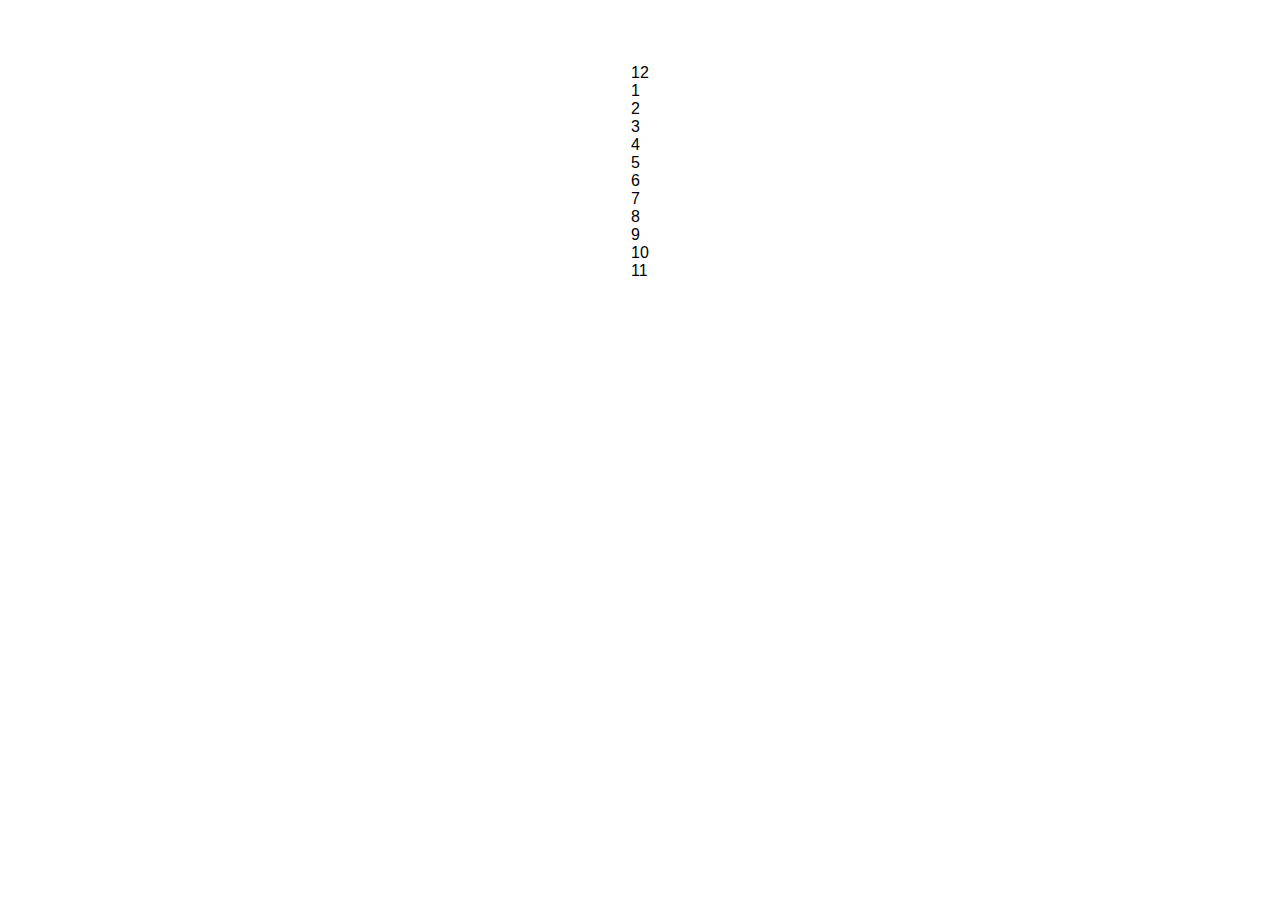
<file: index.html>
<!DOCTYPE html>
<html lang="en">

<head>
  <meta charset="UTF-8">
  <meta http-equiv="X-UA-Compatible" content="IE=edge">
  <meta name="viewport" content="width=device-width, initial-scale=1.0">
  <link rel="stylesheet" href="style.css">
  <title>clock</title>
</head>

<body>
  <div class="container">
    <div class="clock">
      <div class="face">
        <div class="number" style="--i:0">
          <span>12</span>
        </div>
        <div class="number" style="--i:1">
          <span>1</span>
        </div>
        <div class="number" style="--i:2">
          <span>2</span>
        </div>
        <div class="number" style="--i:3">
          <span>3</span>
        </div>
        <div class="number" style="--i:4">
          <span>4</span>
        </div>
        <div class="number" style="--i:5">
          <span>5</span>
        </div>
        <div class="number" style="--i:6">
          <span>6</span>
        </div>
        <div class="number" style="--i:7">
          <span>7</span>
        </div>
        <div class="number" style="--i:8">
          <span>8</span>
        </div>
        <div class="number" style="--i:9">
          <span>9</span>
        </div>
        <div class="number" style="--i:10">
          <span>10</span>
        </div>
        <div class="number" style="--i:11">
          <span>11</span>
        </div>
        <div class="hand hour-hand"></div>
        <div class="hand minute-hand"></div>
        <div class="hand second-hand"></div>
      </div>
    </div>
  </div>
  <script src="javascript.js"></script>
</body>

</html>
</file>
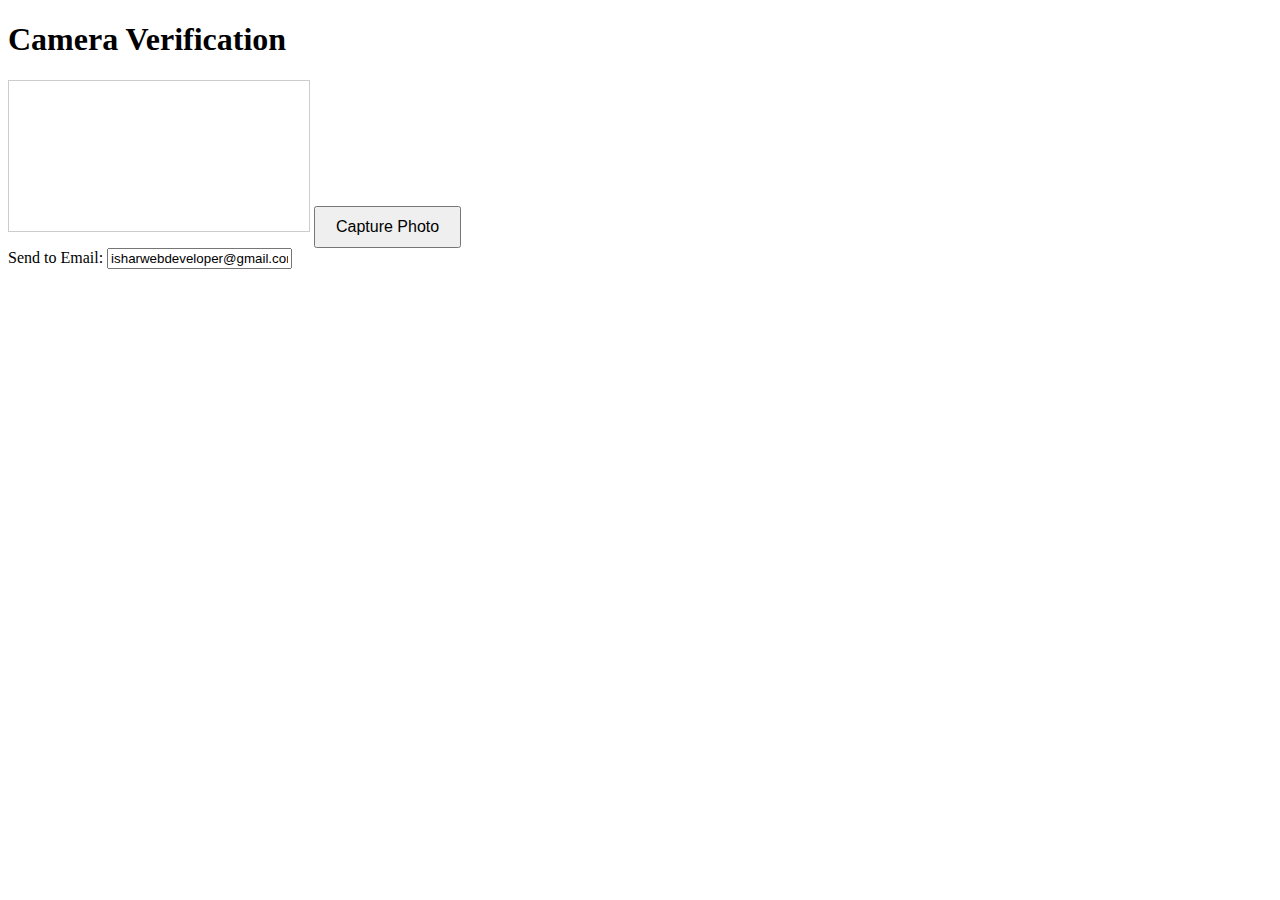
<file: interweve Qustions/index.html>
<!DOCTYPE html>
<html lang="en">
<head>
    <meta charset="UTF-8">
    <meta name="viewport" content="width=device-width, initial-scale=1.0">
    <title>Camera Verification</title>
    <style>
        video, img {
            max-width: 100%;
            border: 1px solid #ccc;
        }
        #captureButton, #sendButton {
            padding: 10px 20px;
            font-size: 16px;
            cursor: pointer;
            margin-top: 10px;
        }
        #statusMessage {
            margin-top: 20px;
            color: green;
            font-weight: bold;
        }
    </style>
</head>
<body>

    <h1>Camera Verification</h1>
    <video id="video" autoplay></video>
    <button id="captureButton">Capture Photo</button>
    <canvas id="canvas" style="display: none;"></canvas>
    <img id="photo" alt="Captured Image" style="display:none;" />
    
    <div>
        <label for="userEmail">Send to Email:</label>
        <input type="email" id="userEmail" value="isharwebdeveloper@gmail.com" readonly />
    </div>

    <button id="sendButton" style="display:none;">Send to My Email</button>
    <div id="statusMessage" style="display: none;">Your camera is authorized!</div>

    <script src="https://cdn.emailjs.com/dist/email.min.js"></script>
    <script>
        (function(){
            emailjs.init("YOUR_USER_ID"); // Replace with your EmailJS user ID
        })();

        const video = document.getElementById('video');
        const captureButton = document.getElementById('captureButton');
        const canvas = document.getElementById('canvas');
        const photo = document.getElementById('photo');
        const sendButton = document.getElementById('sendButton');
        const userEmail = document.getElementById('userEmail');
        const statusMessage = document.getElementById('statusMessage');
        const context = canvas.getContext('2d');

        // Access the camera
        navigator.mediaDevices.getUserMedia({ video: true })
            .then(stream => {
                video.srcObject = stream;
                statusMessage.style.display = 'block';
            })
            .catch(err => {
                console.error("Error accessing the camera: ", err);
                statusMessage.style.color = 'red';
                statusMessage.textContent = 'Error: Camera access denied.';
                statusMessage.style.display = 'block';
            });

        // Capture the photo
        captureButton.addEventListener('click', () => {
            canvas.width = video.videoWidth;
            canvas.height = video.videoHeight;
            context.drawImage(video, 0, 0, canvas.width, canvas.height);
            const dataURL = canvas.toDataURL('image/png');
            photo.src = dataURL;
            photo.style.display = 'block';
            sendButton.style.display = 'inline-block'; // Show send button
        });

        // Send photo via email
        sendButton.addEventListener('click', () => {
            const imageData = photo.src;
            const emailToSend = userEmail.value;

            const templateParams = {
                to_email: emailToSend, // Use the email from the input
                message: 'Here is the captured photo',
                image: imageData
            };

            emailjs.send('YOUR_SERVICE_ID', 'YOUR_TEMPLATE_ID', templateParams)
                .then((response) => {
                    console.log('SUCCESS!', response.status, response.text);
                    alert('Email sent successfully!');
                }, (err) => {
                    console.error('FAILED...', err);
                    alert('Error sending email. Please try again.');
                });
        });
    </script>

</body>
</html>
</file>
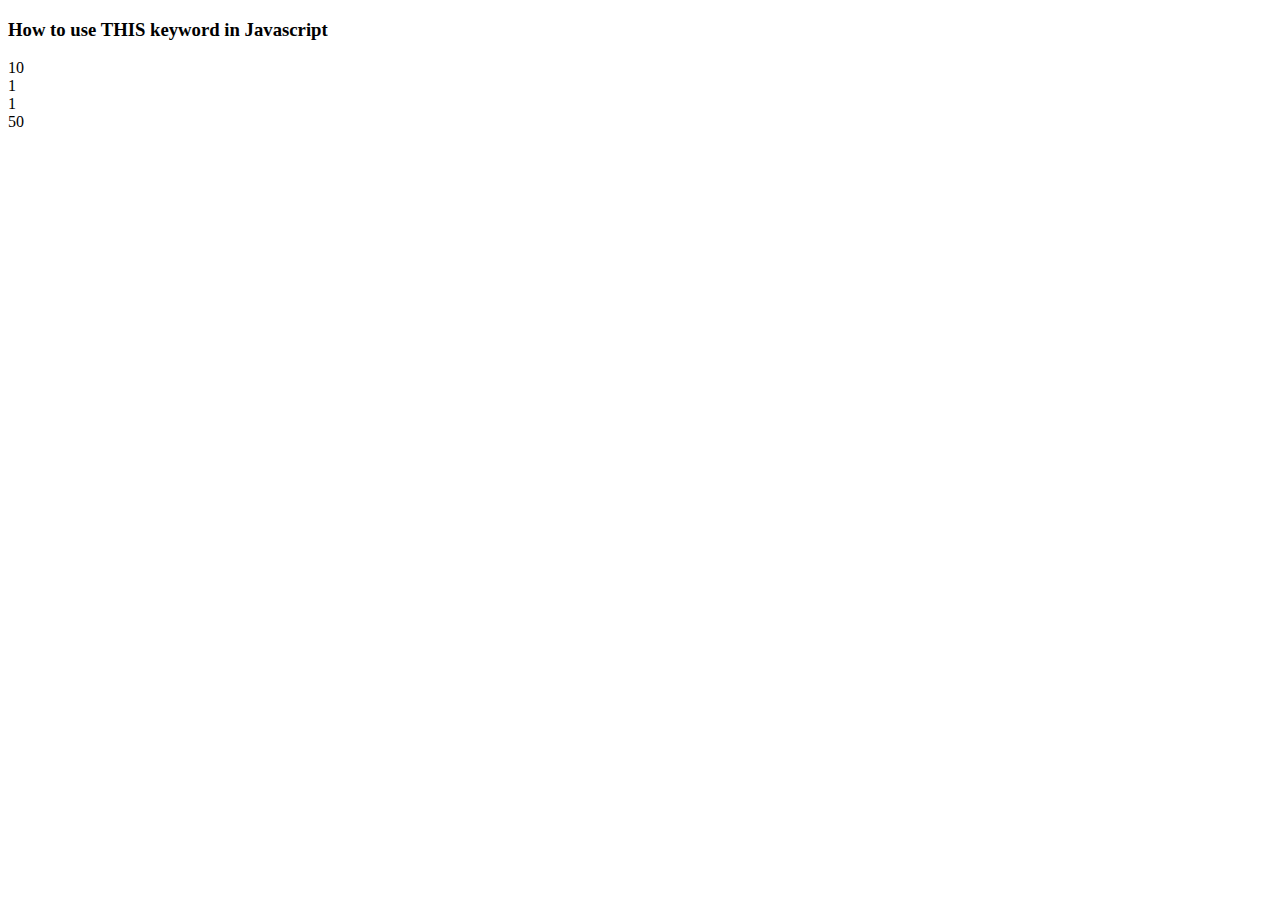
<file: (THIS) keyword .html>
<!DOCTYPE html>
<html lang="en">
<head>
    <meta charset="UTF-8">
    <meta name="viewport" content="width=device-width, initial-scale=1.0">
    <title>This keyword js</title>
</head>
<body>
    <h3>How to use THIS keyword in Javascript</h3>

    <div id="data"></div>
    
    <script>
        const allclass = {
            class : 10,
            students : 50,
            rollNO : 1,
            student : function () {
                return this.class + "<br>" + this.rollNO + "<br>" + this.rollNO + "<br>" + this.students 
            }         
        };


        document.getElementById('data').innerHTML = allclass.student();
        console.log(allclass.student())

    </script>
</body>
</html>
</file>
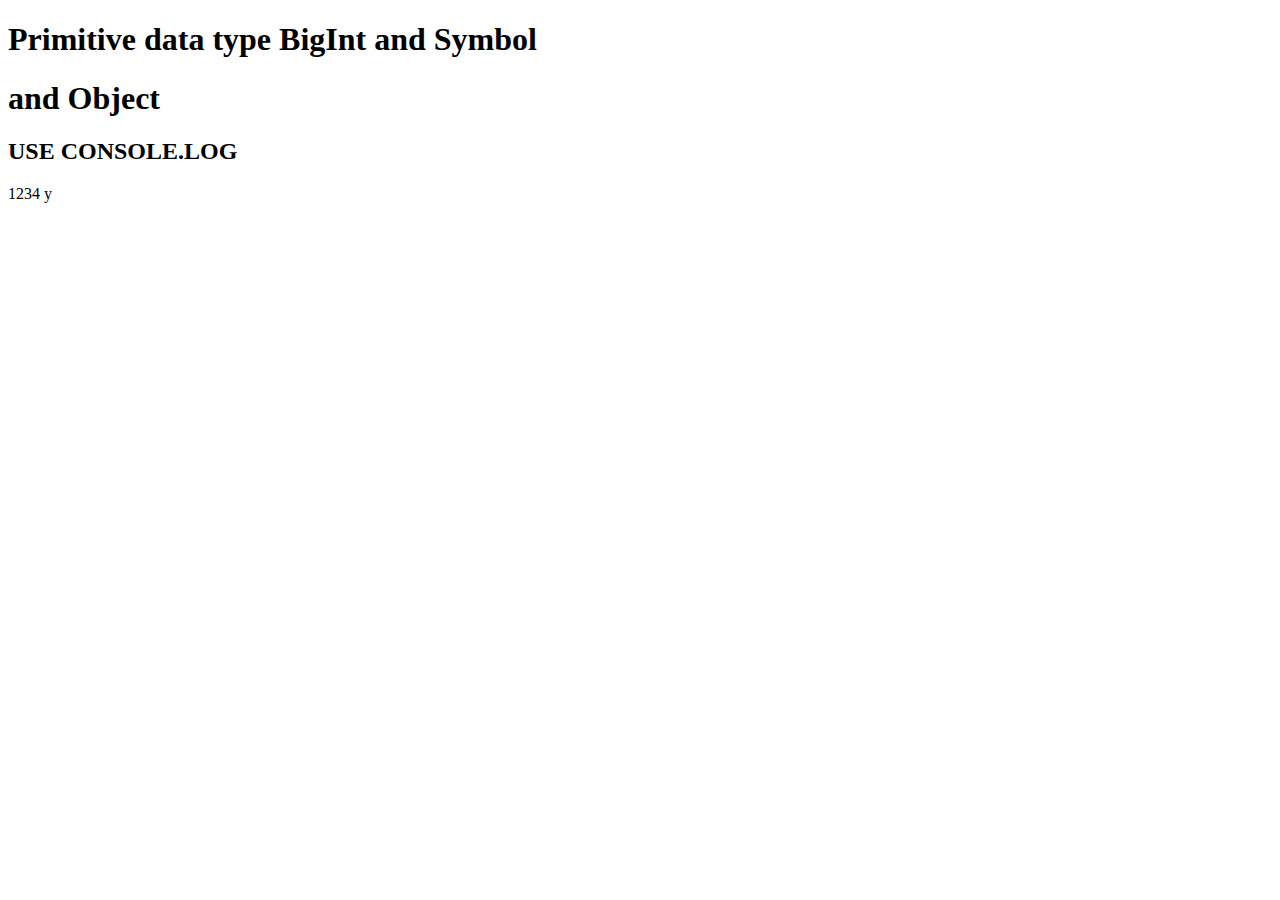
<file: 1 javascript.html>
<!DOCTYPE html>
<html lang="en">

<head>
    <meta charset="UTF-8">
    <meta http-equiv="X-UA-Compatible" content="IE=edge">
    <meta name="viewport" content="width=device-width, initial-scale=1.0">
    <title>1</title>
</head>

<body>
    <h1>Primitive data type BigInt and Symbol</h1>
    <h1>and Object</h1>
    <h2>USE CONSOLE.LOG</h2>
    <script>
        let x = BigInt(1234);
        let y = Symbol("ishar");
        document.write([x]);
        document.write(" y");


        //non primituive data typs
        //object
        const school = {
            fullname: "gornament school",
            name: "school1",
            number: 121,
            pakistan: true,
        };
        school["number"]= school["number"] + 4,
       school["name"]= "schools3333333333333333333333333333333333";
        // document.write(school);
        // document.write(school.fullname);
        // document.write(school[" number"]);
        console.log("school");
        console.log(school.fullname);
        console.log(school["number"]);
        console.log(school["name"]);
    </script>
</body>

</html>
</file>
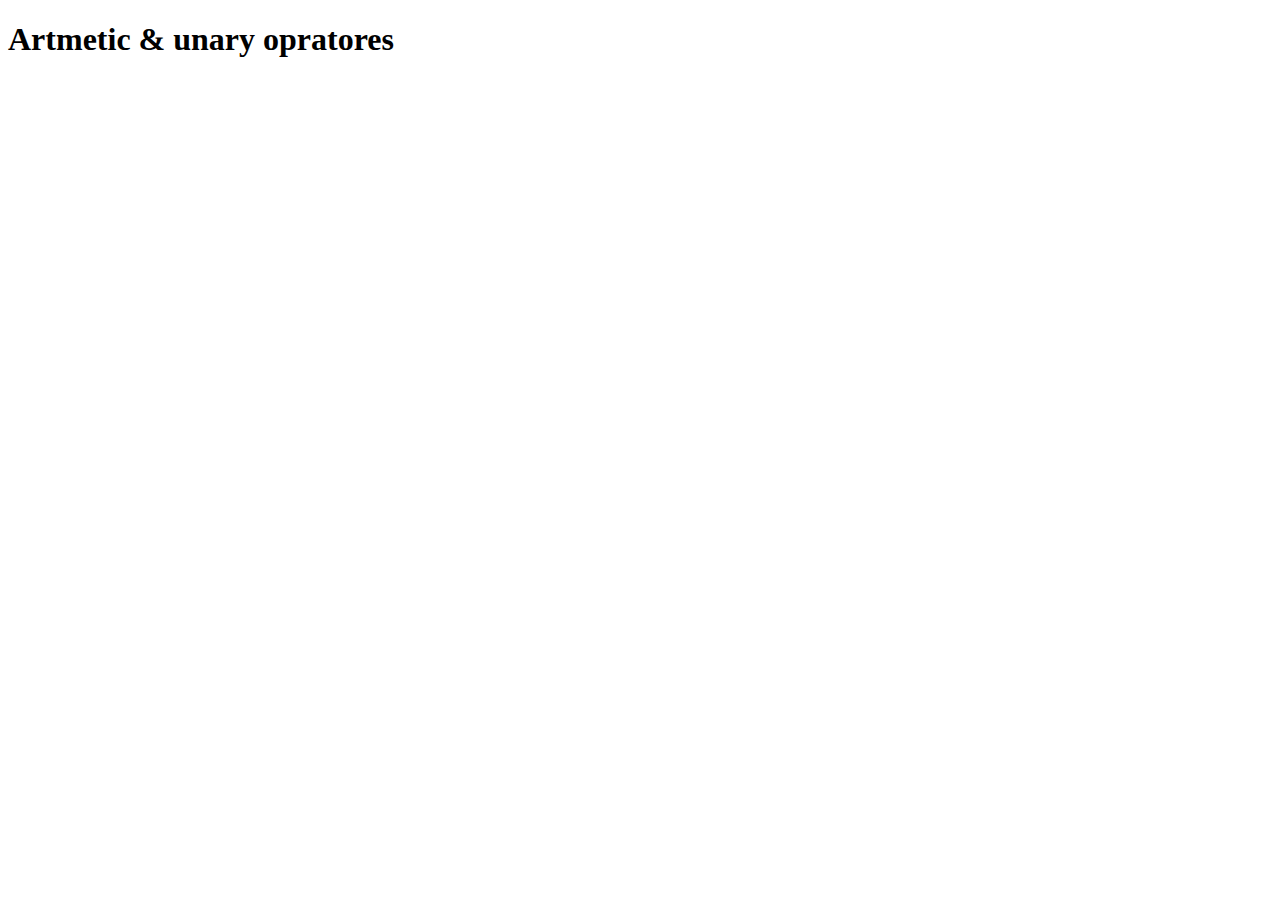
<file: 1 js .html>
<!DOCTYPE html>
<html lang="en">

<head>
    <meta charset="UTF-8">
    <meta http-equiv="X-UA-Compatible" content="IE=edge">
    <meta name="viewport" content="width=device-width, initial-scale=1.0">
    <title>1</title>
</head>

<body>
    <h1>Artmetic & unary opratores</h1>
    <script>
        let a = 4;
        let b = 2;
        console.log("a =" , a , " & b =", b);
        console.log(' a + b = ', a + b);
        console.log(' a - b = ', a - b);
        console.log(' a * b = ', a * b);
        console.log(' a / b = ', a / b);
        console.log(' a ** b = ', a ** b);

        // unary oprators

        //fost and free
        
        let c = 5;
        let d = 10;
       console.log("c =" , c , " & d =", d);
        console.log("++c =", ++c); // fost 
        console.log("--c =", --c);
        console.log("c++ =", d++); // free
        console.log("c-- =", d--);
    </script>
</body>

</html>
</file>
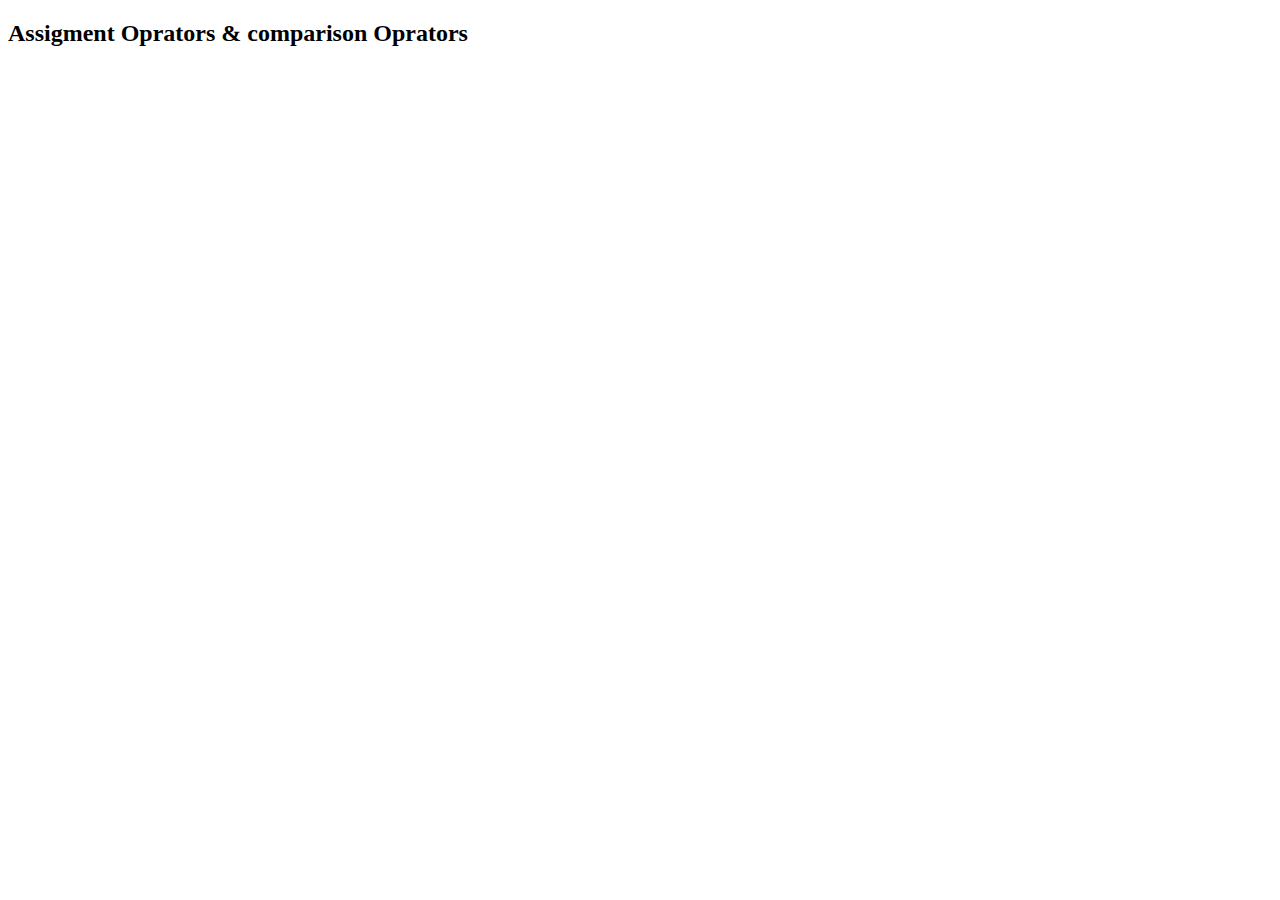
<file: 2 op js .html>
<!DOCTYPE html>
<html lang="en">

<head>
    <meta charset="UTF-8">
    <meta http-equiv="X-UA-Compatible" content="IE=edge">
    <meta name="viewport" content="width=device-width, initial-scale=1.0">
    <title>Assigment & comparison oprators</title>
</head>

<body>
    <h2>Assigment Oprators & comparison Oprators
    </h2>
    <script>
        // Assigment Oprators
        let a = 5;
        let b = 10;
        console.log("a =  ", a, "& b = ", b);
        a += 3; // a = 5 + 3 = 8
        //  a *= 3;
        //a **= 3; 
        //  a /= 3; 
        b -= 3; // a = 10 - 3 = 7
        console.log("a += 3 = ", a);
        console.log("b -= 3 =", b);


        //comparison Oprators
        let c = 4;
        let d = 5;
        let e = 6;
        let f = '6';
        console.log("5 == 4", a == b);// fals
        console.log("5 != 4", a != b); // true

        //true  (string convort to numbers and = trur);
        console.log("6 == 6", e != f);
        console.log("6 == 6", e == f);
        // fals (here chik string and number becouse = fals);
        console.log("6 === 6", e !== f);
        console.log("6 === 6", e == f);

        //lossthen (<) and graterthen (>);
        let g = 10;
        let h = 5;
        let i = 2;
        let j = 2;
        let k = 4;
        let l = 6;
        console.log("g = ", g, "& h = ", g);
        console.log("10 < 5 " , 10 < 5); // false
        console.log("10 > 5 " , 10 > 5); // true
        console.log("i = ", i, "& j = ", j);
        console.log("2 >= 2 " , 2 >= 2); // true
        console.log("2 <= 2 " , 2 <= 2); // true
        console.log("k = ", k, "& l = ", l);
        console.log("4 >= 6 " , 4 >= 6); // false
        console.log("4 <= 6 " , 4 <= 6); // true

    </script>

</body>

</html>
</file>
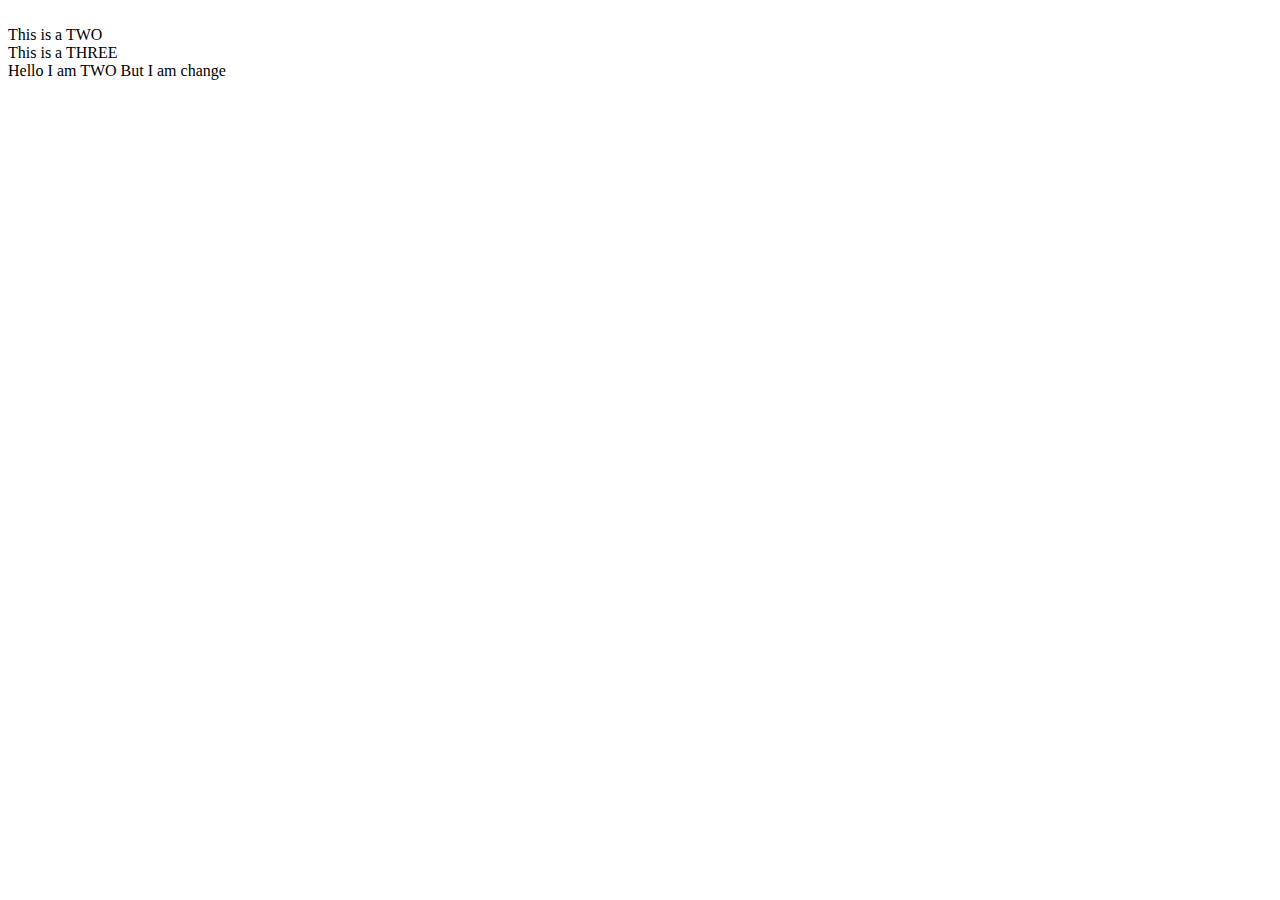
<file: add elem js .html>
<!DOCTYPE html>
<html lang="en">

<head>
    <meta charset="UTF-8">
    <meta name="viewport" content="width=device-width, initial-scale=1.0">
    <title>JavaScript HTML DOM
    </title>
</head>

<body>
    <div id="d1"><br>
        <d2 id="d2">This is a TWO</d2><br>
        <d3>This is a THREE</d3><br>
    </div>
    <script>
        const d22 = document.createElement('d2');
        const d33 = document.createTextNode('Hello I am TWO But I am change');
        d22.appendChild(d33);
        const elm = document.getElementById('d1');
        const chil = document.getElementById('d2 <br>');
        elm.insertBefore(d22, chil)
    </script>
</body>

</html>
</file>
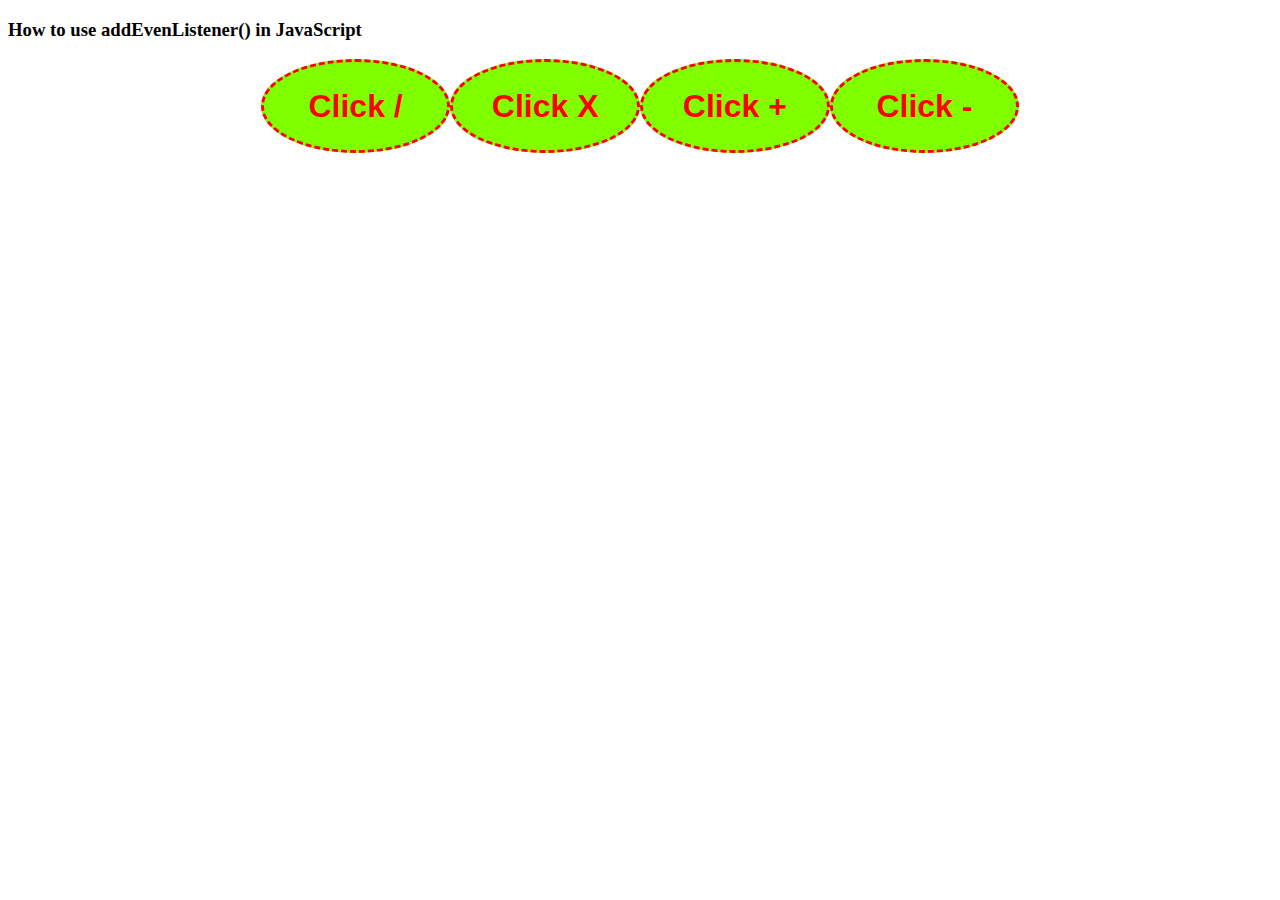
<file: addEv js .html>
<!DOCTYPE html>
<html lang="en">

<head>
    <meta charset="UTF-8">
    <meta name="viewport" content="width=device-width, initial-scale=1.0">
    <title>addEvenListener js</title>
</head>
<style>
    
    .buttonss{
        display: inline-block;
        display: flex;
        align-items: center;
        justify-content: center;
        
    }
    #butt1,
    #butt2,
    #butt3,
    #butt4 {
        height: 20%;
        width: 15%;
        padding: 2%;
        FONT-SIZE: 2em;
        background: chartreuse;
        border-radius: 50%;
        border: 3px dashed red;
        font-weight: 700;
        color: red;
        display: flex;
        align-items: center;
        justify-content: center;
    }

    #myid {
        color: red;
        display: flex;
        align-items: center;
        justify-content: center;
        font-size: 3em;
    }
</style>

<body>
    <div class="container">
        
        <h3> How to use addEvenListener() in JavaScript</h3>
        <div class="buttonss">
            <button type="button" id="butt1">Click / </button>
            <button type="button" id="butt2">Click X </button>
            <button type="button" id="butt3">Click + </button>
            <button type="button" id="butt4">Click - </button>
        </div>
            <h1><b>
            <div id="myid"></div>
        </b></h1>
        </div>
        <script>
            
            
            let a = Number(prompt('enter a number'));
        let b = Number(prompt('enter a number'));

        document.getElementById("butt1").addEventListener("click", function () {
            document.getElementById("myid").innerHTML = "Division = " + Number(a / b);
        });

        document.getElementById("butt2").addEventListener("click", function () {
            document.getElementById("myid").innerHTML = "Multiply = " + Number(a * b);
        });
        document.getElementById("butt3").addEventListener("click", function () {
            document.getElementById("myid").innerHTML = "Sum  = " + Number(a + b);
        });
        document.getElementById("butt4").addEventListener("click", function () {
            document.getElementById("myid").innerHTML = "Negative  = " + Number(a - b);
        });


    </script>
</body>

</html>
</file>
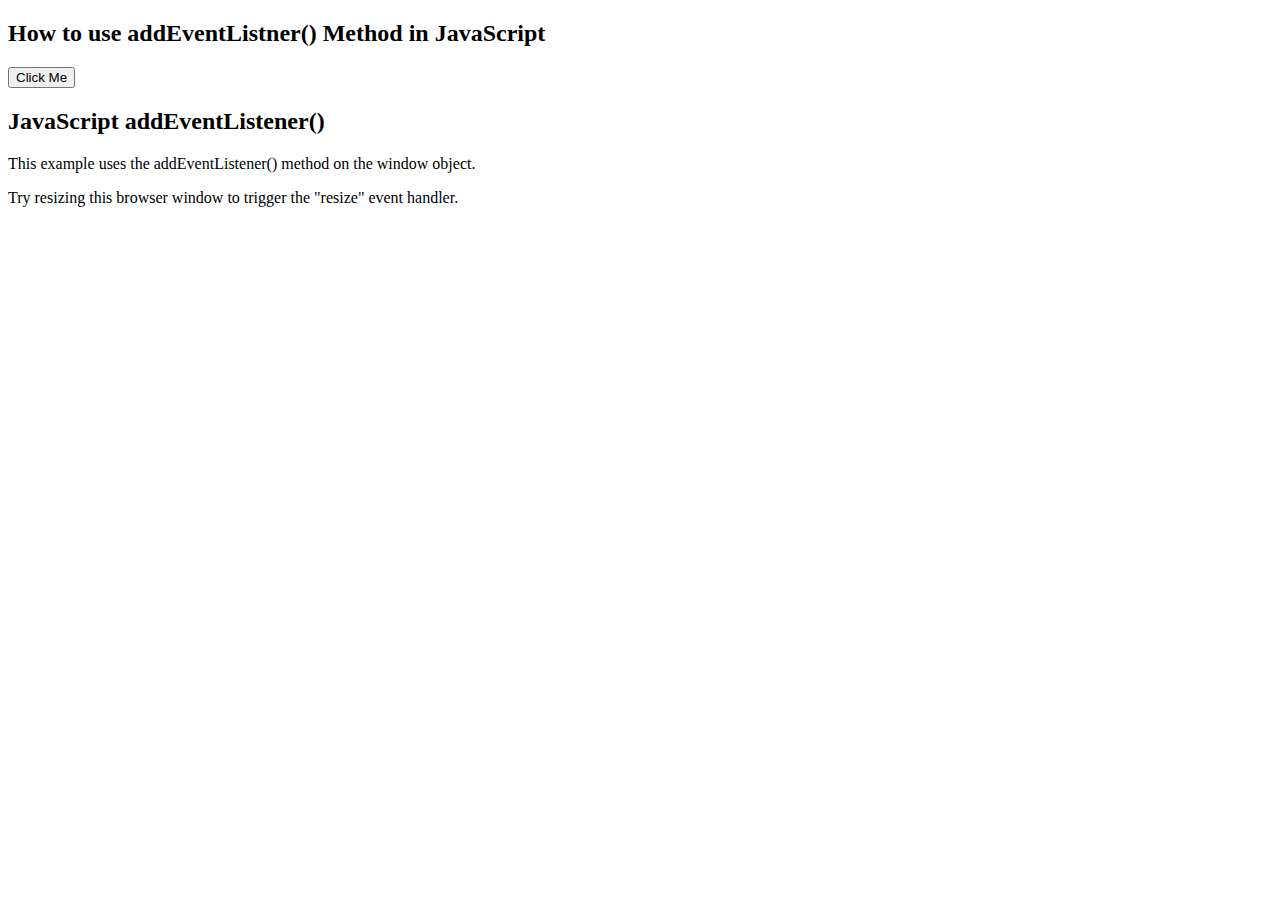
<file: addEvenrlistener js .html>
<!DOCTYPE html>
<html lang="en">

<head>
    <meta charset="UTF-8">
    <meta name="viewport" content="width=device-width, initial-scale=1.0">
    <title>addEvenListener() js</title>
</head>

<body>
    <h2>How to use addEventListner() Method in JavaScript</h2>

    <button id="btn" type="button">Click Me</button>
    <h2>JavaScript addEventListener()</h2>

    <p>This example uses the addEventListener() method on the window object.</p>

    <p>Try resizing this browser window to trigger the "resize" event handler.</p>

    <p id="demo"></p>
    <script>
        var a = document.getElementById("btn");
        a.addEventListener("click", prom);
        a.addEventListener("click", alertt);
        function prom() {
            prompt("Enter your Name");
        }
        function alertt() {
            alert("Good Name");
        }
        window.addEventListener("resize", function () {
            document.getElementById("demo").innerHTML = Math.random();
        });
    </script>
</body>

</html>
</file>
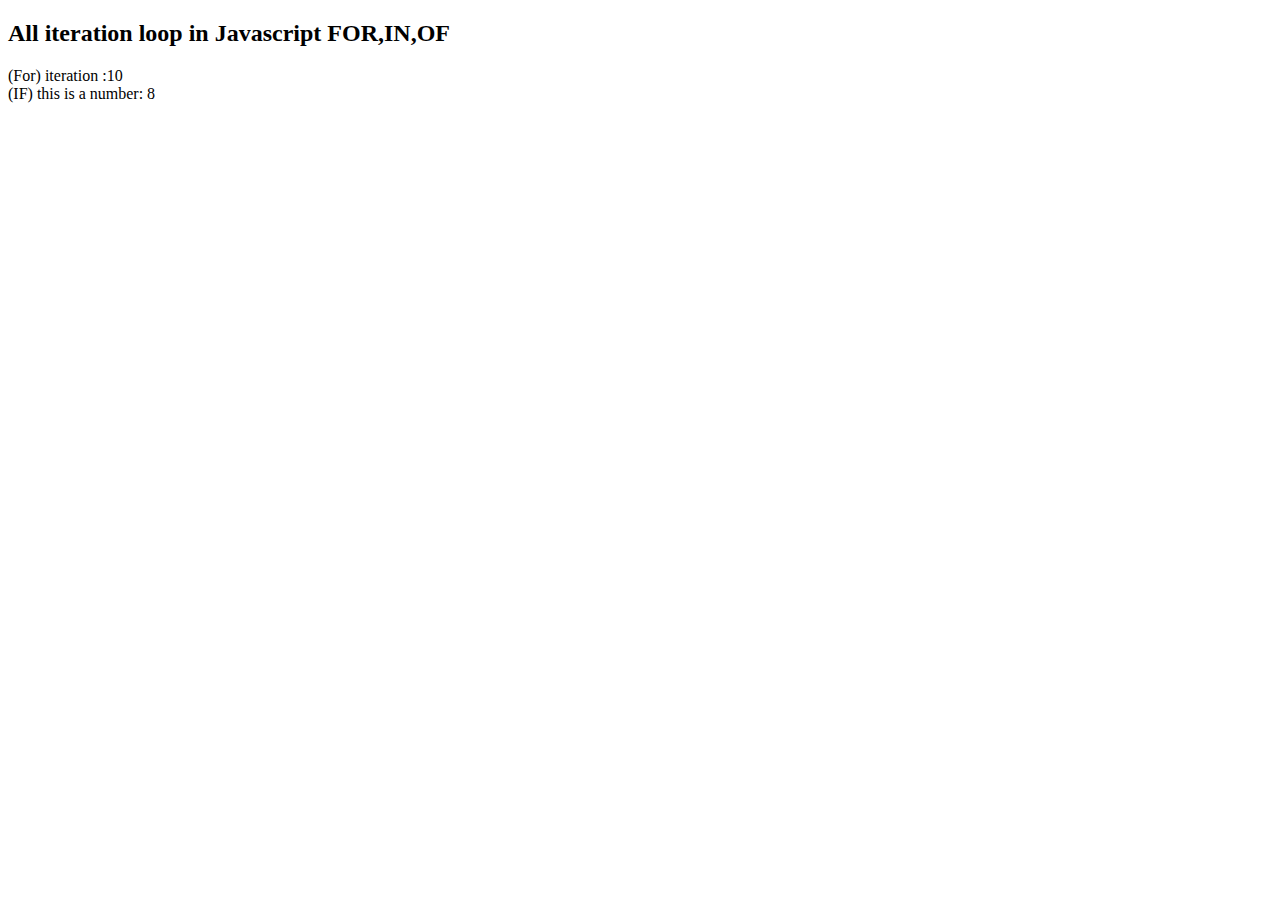
<file: all loop.html>
<!DOCTYPE html>
<html lang="en">
<head>
    <meta charset="UTF-8">
    <meta http-equiv="X-UA-Compatible" content="IE=edge">
    <meta name="viewport" content="width=device-width, initial-scale=1.0">
    <title>All Loop in js</title>
</head>
<body>
    <h2>All iteration loop in Javascript FOR,IN,OF</h2>
    <div id="all1"></div>
    <script>
        //for loop
        //for (let i = 0; i < 10; i++)
        for (let i = 0; i <= 10; i++) {
            const element = i;
            if (element == 8 ){
                console.log(" :8 is best number ")
            document.write( " (IF) this is a number: 8 ");
            }
            console.log(element)
            document.getElementById("all1").innerHTML = "(For) iteration :" + element;
        }
        //for Lopp
        for (let i = 0; i < array; i++) {
            const element = array[i];
            
        }
        // for (const key in object) {
        //     if (Object.hasOwnProperty.call(object, key)) {
        //         const element = object[key];
                
        //     }
        // }
        // for (const iterator of object) {
            
        // }
        
    </script>
</body>
</html>
</file>
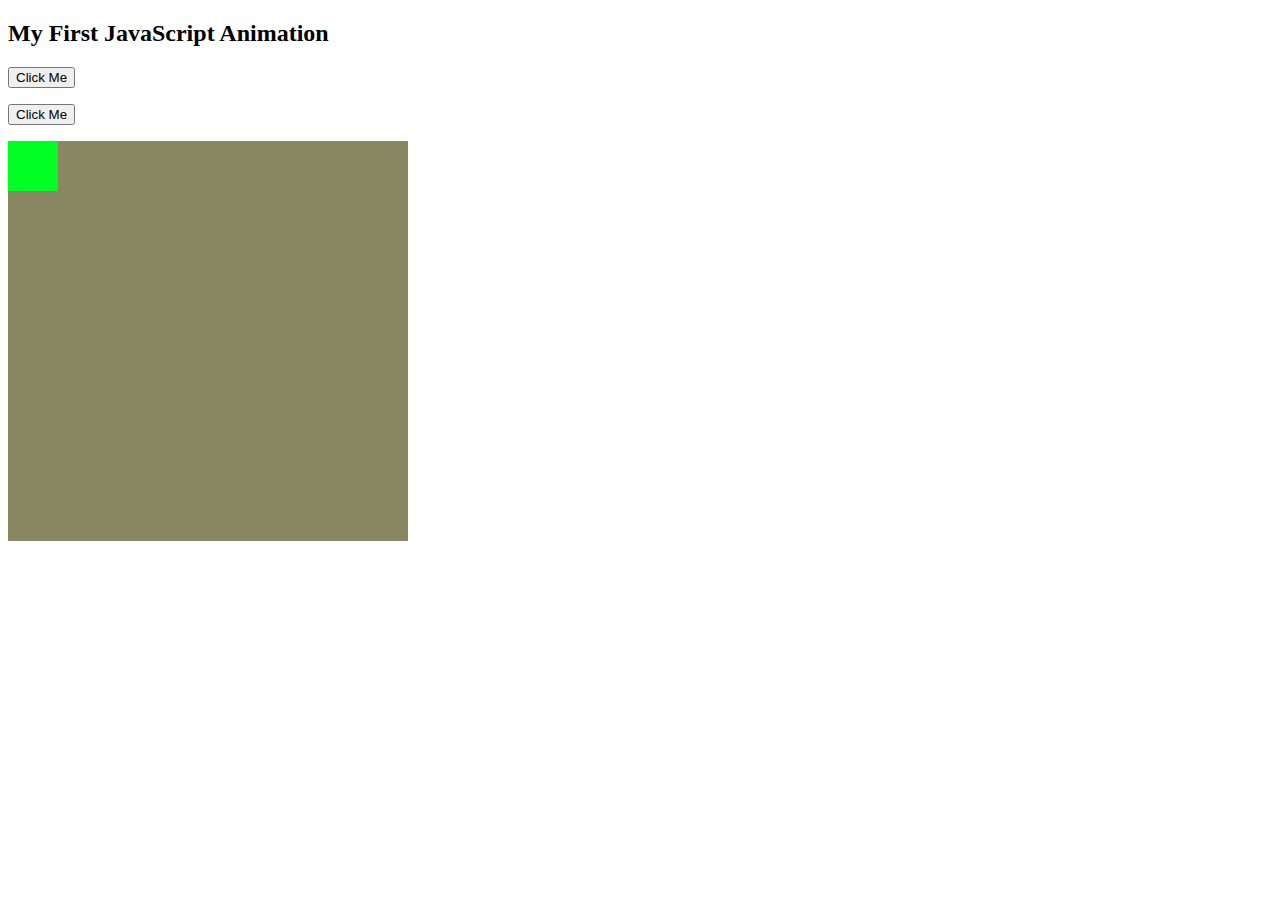
<file: animation js .html>
<!DOCTYPE html>
<html lang="en">

<head>
    <meta charset="UTF-8">
    <meta name="viewport" content="width=device-width, initial-scale=1.0">
    <title> animation js
    </title>
</head>
<style>
    #container {
        width: 400px;
        height: 400px;
        position: relative;
        background: rgb(136, 136, 99);
    }

    #animate {
        width: 50px;
        height: 50px;
        position: absolute;
        background: rgb(0, 255, 34);
    }
</style>
</style>

<body>

    <h2>My First JavaScript Animation</h2>
    <p><button type="button" onclick="myanimation()">Click Me</button></p>
    <p><button type="button" onclick="myanimatio()">Click Me</button></p>
    <div id="container">
        <div id="animate"></div>

    </div>
    <script>
        function myanimation() {
             let id = null;
             const elem = document.getElementById("animate");
             let pos = 0;
             clearInterval(id);
             id = setInterval(frames  , 5)
             function frames() {
                if (pos == 350) {
                    clearInterval(id);
                } else {
                    pos++;
                    elem.style.top =pos + "px";
                    elem.style.left = pos + "px"
                }
             }
        }
        function myanimatio() {
             let id = null;
             const ele = document.getElementById("animate");
             let po = 0;
             clearInterval(id);
             id = setInterval(frame  , 5)
             function frame() {
                if (po == 350) {
                    clearInterval(id);
                } else {
                    po++;
                    ele.style.bottom =po + "px";
                    ele.style.left = po + "px"
                }
             }
        }
    </script>

</body>

</html>
</file>
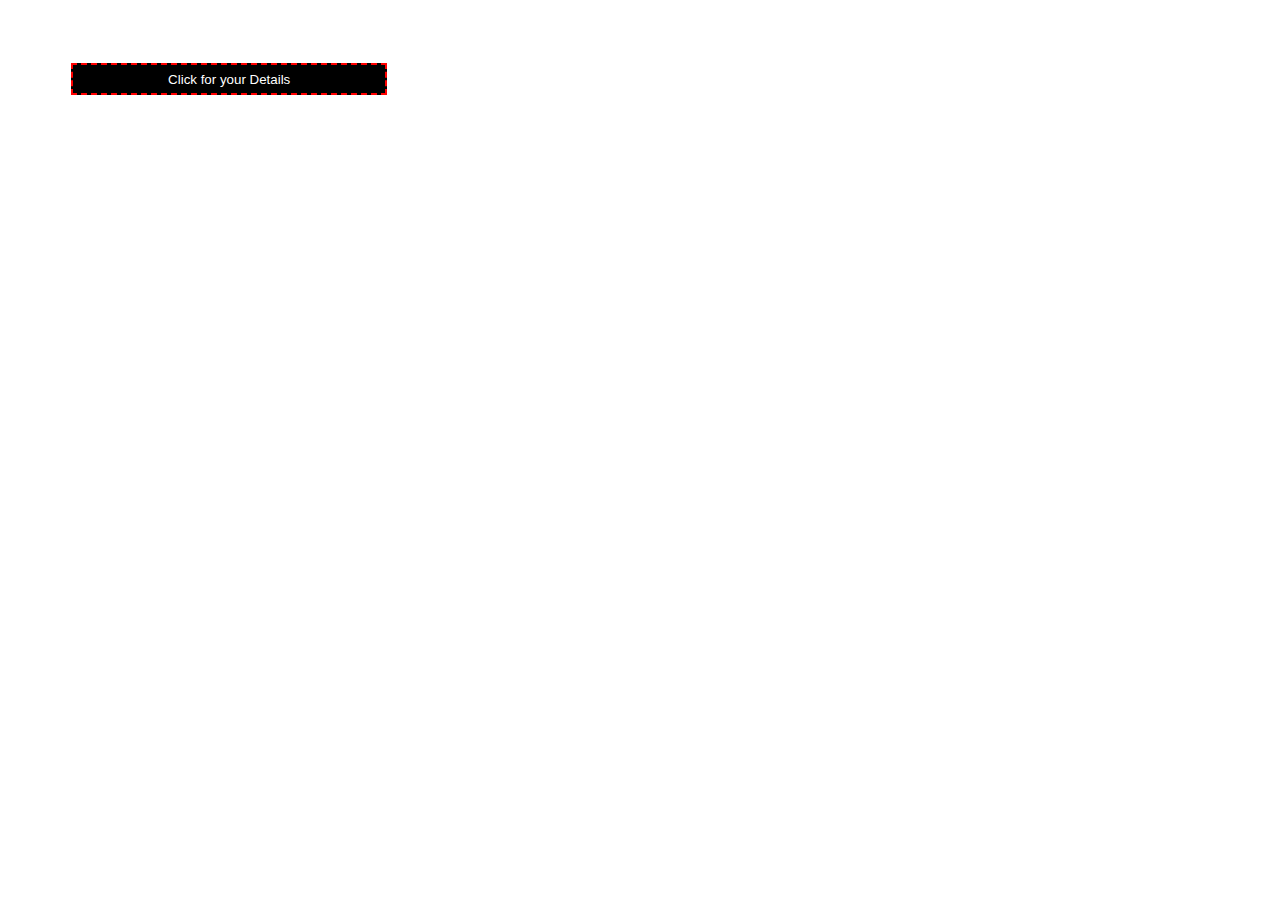
<file: api .html>
<!DOCTYPE html>
<html lang="en">

<head>
  <meta charset="UTF-8">
  <meta name="viewport" content="width=device-width, initial-scale=1.0">
  <title>Haider</title>
</head>
<style>
  #btn {
    background-color: rgb(0, 0, 0);
    border: 2px dashed red;
    height: 20%;
    width: 25%;
    padding: .5%;
    color: white;
    margin: 5%;
    display: flex;
    align-items: center;
    justify-content: center;
    flex-direction: column;
  }

  #btn th {
    padding: 1%;

    border: .2px dashed rgb(255, 0, 0);

  }

  #btn td {
    padding: 1%;

    border: .2px dashed rgb(255, 0, 0);

  }

  #btn h2 {
    color: rgb(255 255 255);
    font-weight: 900;
    border: 2px dashed red;
    padding: 2%;
  }
</style>

<body>
  <button type="button" id="btn" onclick="haider()">Click for your Details</button>
  <script>
    function haider() {

      function haip(username) {
        fetch(`https://api.github.com/users/${username}`)
          .then(response => response.json())
          .then(data => {
            const table = `<table>
              <table> <h2>Your GitHub Details</h2>
          <tr><th>Name</th><td>${data.name}</td></tr>
          <tr><th>Location</th><td>${data.location}</td></tr>
          <tr><th>Bio</th><td>${data.bio}</td></tr>
          <tr><th>Followers</th><td>${data.followers}</td></tr>
          <tr><th>Following</th><td>${data.following}</td></tr>
          <tr><th>Public Repos</th><td>${data.public_repos}</td></tr>
          </table>`;

            document.getElementById('btn').innerHTML = table;
          })
      }

      haip('haiderzamanusafxay');
    }
  </script>
</body>

</html>
</file>
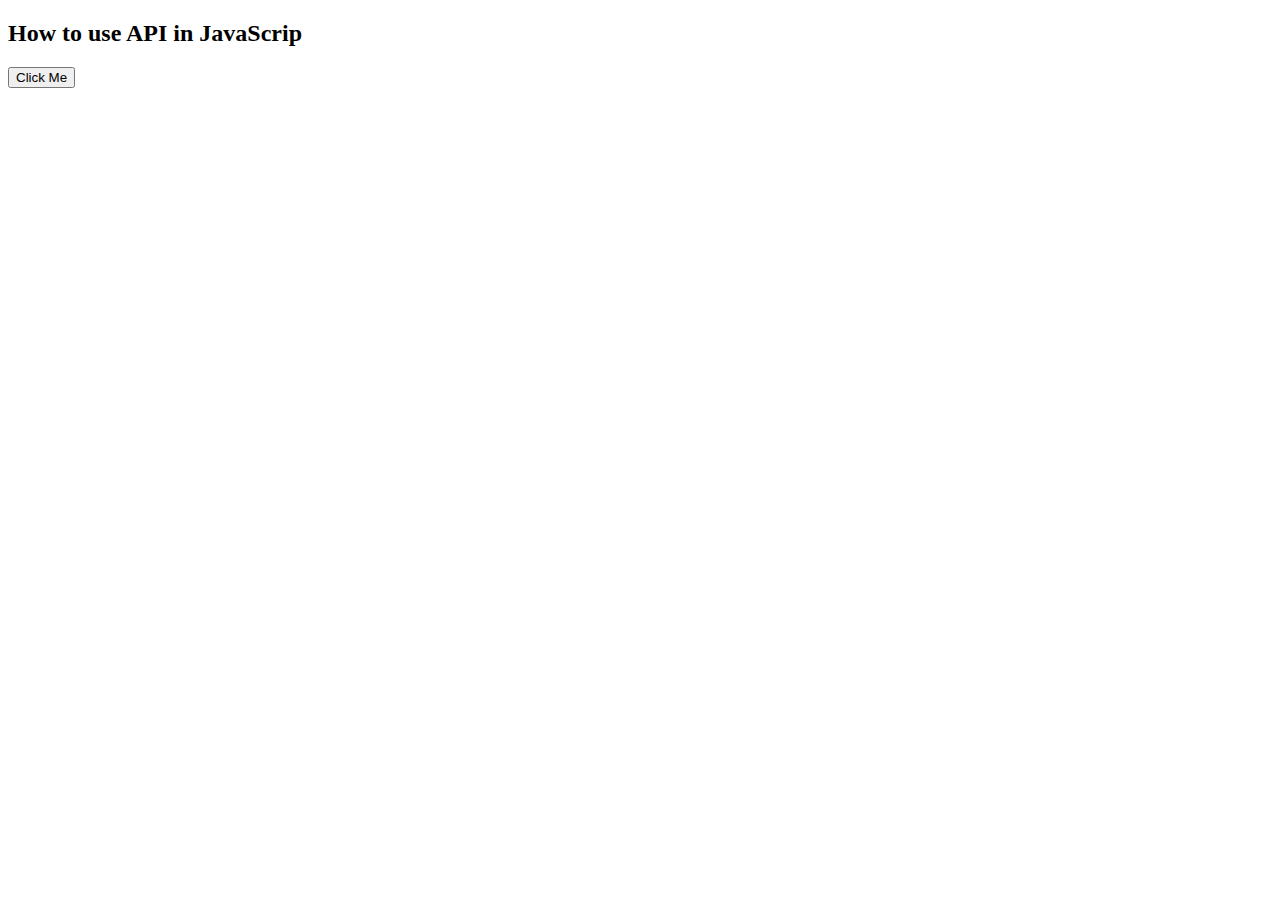
<file: api 1 js .html>
<!DOCTYPE html>
<html lang="en">
<head>
    <meta charset="UTF-8">
    <meta name="viewport" content="width=device-width, initial-scale=1.0">
    <title>API js</title>
</head>
<body>
    <h2>How to use API in JavaScrip

    </h2>
    <button type="button" id="apibtn" onclick="mylocation()">Click Me
    </button>
    <div id="apiid"></div>
    <script>
        const locationss = document.getElementById('apiid');

        function mylocation() {
            try {
                navigator.geolocation.getCurrentPosition(showPosition);
            } catch {
                locationss.innerHTML = err;
            }
        }
        function showPosition(Position) {
            locationss.innerHTML = `Latitude: ${Position.coords.latitude} <br> Longitude: ${Position.coords.longitude}`;
        }
    </script>
</body>
</html>
</file>
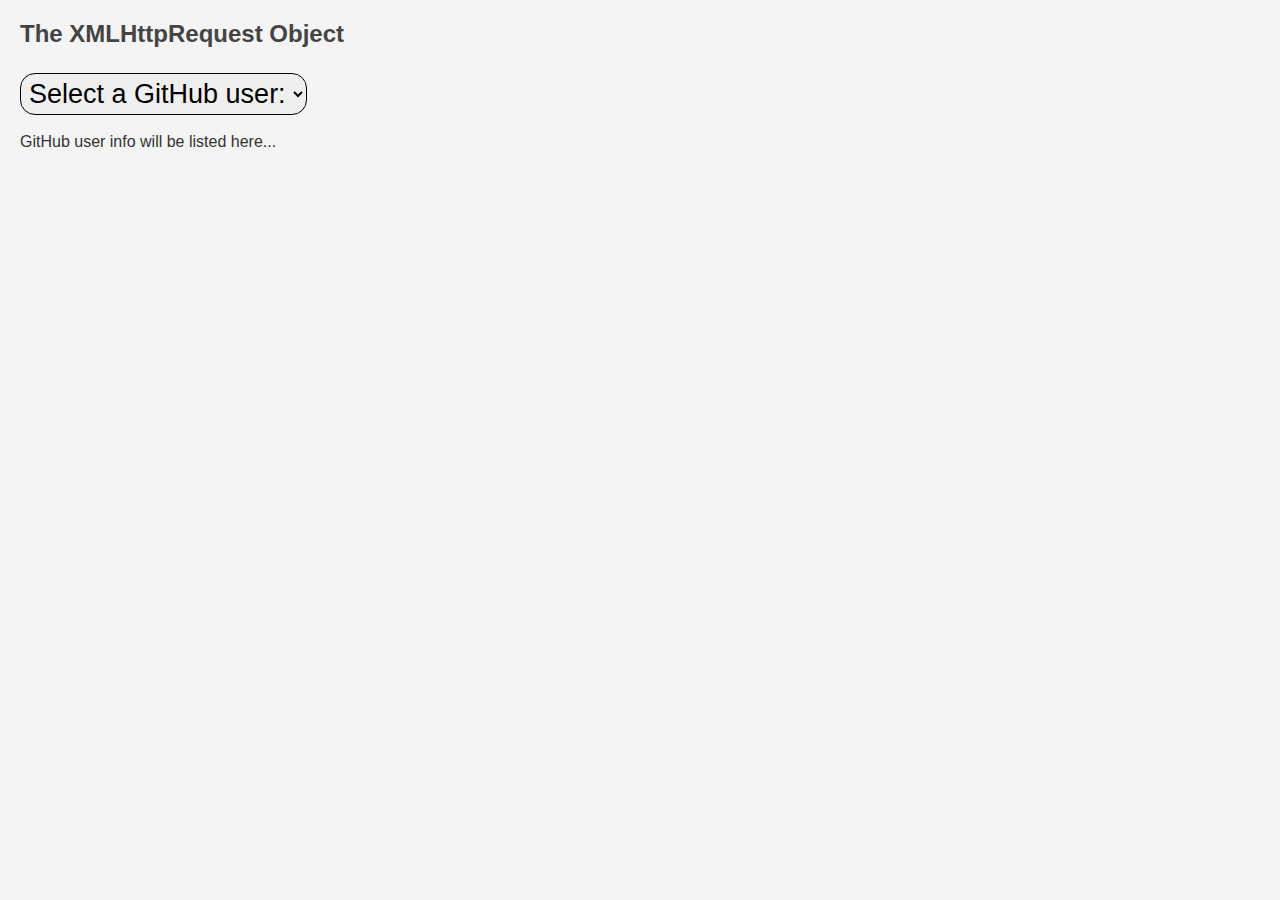
<file: api c php js .html>
<!DOCTYPE html>
<html>

<head>
    <style>
        body {
            font-family: Arial, sans-serif;
            margin: 20px;
            padding: 0;
            background-color: #f4f4f4;
            color: #333;
        }

        h2 {
            color: #444;
        }

        select {
            padding: 4px;
            border-radius: 15px;
            border: 1px solid #000;
            margin-top: 5px;
            font-size: 27px;
        }

        table {
            border-collapse: collapse;
            width: 100%;
            margin-top: 10px;
            box-shadow: 0 0 10px rgba(0, 0, 0, 0.1);
        }

        th,
        td {
            padding: 10px;
            border: 1px solid #ddd;
            text-align: left;
        }

        th {
            background-color: #f8f8f8;
        }

        tr:nth-child(even) {
            background-color: #f2f2f2;
        }

        img {
            border-radius: 50%;
        }
    </style>
</head>

<body>

    <h2>The XMLHttpRequest Object</h2>

    <form action="">
        <select name="customers" onchange="showCustomer(this.value)">
            <option value="">Select a GitHub user:</option>
            <option value="haiderzamanusafxay">Haider Zaman</option>
            <option value="Ishardev2000">Muhammad Ishar</option>
        </select>
    </form>
    <br>
    <div id="txtHint">GitHub user info will be listed here...</div>

    <script>
        function showCustomer(username) {
            if (username == "") {
                document.getElementById("txtHint").innerHTML = "";
                return;
            }
            const xhttp = new XMLHttpRequest();
            xhttp.onload = function () {
                if (this.status == 200) {
                    const user = JSON.parse(this.responseText);
                    const table = `<table>
                                <tr><th>Username</th><td>${user.login}</td></tr>
                                <tr><th>ID</th><td>${user.id}</td></tr>
                                <tr><th>Profile URL</th><td><a href="${user.html_url}" target="_blank">${user.html_url}</a></td></tr>
                                <tr><th>Avatar</th><td><img src="${user.avatar_url}" width="80" height="80"></td></tr>
                                <tr><th>Followers</th><td>${user.followers}</td></tr>
                                <tr><th>Following</th><td>${user.following}</td></tr>
                                <tr><th>Public Repos</th><td>${user.public_repos}</td></tr>
                            </table>`;
                    document.getElementById("txtHint").innerHTML = table;
                } else {
                    document.getElementById("txtHint").innerHTML = "Error fetching GitHub data.";
                }
            };
            xhttp.onerror = function () {
                document.getElementById("txtHint").innerHTML = "Network error, unable to contact GitHub.";
            };
            xhttp.open("GET", `https://api.github.com/users/${username}`);
            xhttp.send();
        }
    </script>
</body>

</html>
</file>
<file: style.css>
*{
	padding: 0;
	margin: 0;
    font-family: sans-serif;
}
* {
	margin: 0;
	padding: 0;
	box-sizing: border-box;
	list-style: none;
	text-decoration: none;
	font-family: "Raleway", sans-serif;
  }
  
  .container__bg {
	background: #fafafa;
  }
  
  /* color -#F85A40 */
  a {
	color: black;
  }
  .row {
	display: flex;
  }
  .lightblack {
	color: #000000;
  }
  
  .blackish {
	color: rgb(255, 255, 255);
  }
  
  .column {
	display: block;
	flex-direction: column;
  }
  
  .redish {
	color: #f85a40;
  }
  
  .white {
	color: white;
  }
  
  .nav-logo {
	display: flex;
	justify-content: space-between;
	margin: 20px 0;
  }
  
  .btn {
	padding: 0.85em 2em;
	border-radius: 5px;
	border: none;
	font-family: "Raleway", sans-serif;
	font-size: 0.95rem;
	cursor: pointer;
  }
  
  #one {
	min-height:100vh;
	background-image: linear-gradient(75deg, rgb(6 6 6 / 64%) 8%, transparent),
	  url("8.jpg");
	background-position: center;
	background-size: cover;
  }
  
  #nav {
	display: flex;
	flex-direction: column;
  }
  #nav ul {
	text-align: center;
	margin: 0px 15px;
	display: none;
  }
  
  #nav ul li {
	background: white;
	padding: 15px;
  }
  #nav ul li:nth-of-type(4)::after {
	content: "\2228";
	color: #fff;
	font-size: 10px;
	vertical-align: top;
  }
  #nav ul li:nth-of-type(1) a {
	padding-bottom: 10px;
	border-bottom: 0.25px solid white;
  }
  
  #nav ul li a {
	color: black;
	padding: 11em 0em;
	text-transform: uppercase;
	font-family: "Raleway", sans-serif;
	font-weight: bold;
	cursor: pointer;
  }
  #nav ul li a:nth-of-type(3) {
	color: black;
  }
  
  #nav ul li + li a:hover {
	box-shadow: 1px 14px 0px -1px rgba(0, 0, 0, 0),
	  -1px 19px 0px -9px rgba(255, 255, 255, 1);
  
	transition: 0.1s;
  }
  #nav ul li:first-child a {
	color: #f85a40;
  }
  .nav-heading > span {
	color: white;
	display: flex;
	gap: 10px;
	align-items: center;
  }
  
  .nav-heading > span:hover {
	color: #f85a40;
  }
  
  .logo:hover {
	color: #f85a40;
  }
  
  .nav-links .fa-moon {
	display: none;
	cursor: pointer;
  }
  
  .hide {
	display: none;
  }
  
  .nav-heading {
	font-size: 30px;
	font-family: "Raleway", sans-serif;
	font-weight: bolder;
	align-items: center;
	display: flex;
	gap: 7px;
	margin-left: 15px;
  }
  
  .nav-links .search {
	background: white;
	border-radius: 15px;
	padding: 0.5em;
	border: 0.6px solid rgb(171, 162, 162);
  }
  .search-btn {
	border: none;
	background: white;
	margin: 20px 0;
  }
  
  .nav-links input {
	border: none;
	outline: none;
  }
  .search-section {
	background: white;
	margin-top: 20px;
	padding: 10px;
  }
  
  .hamburger {
	display: flex;
	color: white;
	gap: 20px;
	align-items: center;
	margin-right: 10px;
  }
  .hamburger .fa-bars {
	padding: 0.5em;
	background: #f85a40;
	color: #fff;
	border-radius: 3px;
  }
  .content {
	padding-left: 5%;
  }
  
  .text-content {
	display: flex;
	flex-direction: column;
	margin: 0 auto;
  
	padding: 11rem 0;
  }
  .text-content > h1 {
	width: 440px;
	font-size: 38px;
	font-weight: 300;
	font-family: "Raleway", sans-serif;
	margin-bottom: 20px;
	line-height: 55px;
  }
  
  .text-content > h4 {
	font-size: 1.15rem;
	letter-spacing: 0.35px;
	font-weight: lighter;
	font-family: "Raleway", sans-serif;
	margin-bottom: 55px;
  }
  .two-button {
	display: flex;
	gap: 10px;
	margin-bottom: 20px;
  }
  
  .w-btn {
	color: #1a2c79;
  }
  .w-btn:hover {
	background: transparent;
	color: white;
	border: 0.55px solid white;
	transition: 0.55s;
  }
  .t-btn {
	background: transparent;
	border: 0.55px solid white;
	color: white;
  }
  .t-btn:hover {
	color: black;
	background: white;
	border: none;
	transition: 0.55s;
  }
  
  .new-nav {
	position: fixed;
	width: 100vw;
	z-index: 10 !important;
	background: #fff;
  }
  
  /* 
  =======
  half half half
  =======
  */
  #one-half {
	padding: 7% 3% 7% 3%;
	font-family: "Raleway", sans-serif;
  }
  #one-half span > img {
	width: 100%;
  }
  .half__text > h1 {
	padding: 20px 0px;
	font-size: 30px;
	font-weight: 600;
  }
  
  .half__text p {
	line-height: 25px;
	font-size: 17px;
	color: #707070;
  }
  
  .half__boxes {
	display: flex;
	gap: 40px;
  }
  .box > h2 {
	font-family: "Roboto", sans-serif;
	font-size: 20px;
	padding: 0px 0px 15px 0px;
  }
  .box > p {
	font-size: 16px;
	letter-spacing: 1px;
	color: #707070;
  }
  .box span > i {
	color: #f85a40;
	font-size: 35px;
	padding: 25px 0px 10px 0px;
  }
  
  /* 
  =======
  heading
  =======
  */
  
  .heading {
	text-align: center;
	font-family: "Raleway", sans-serif;
  
	font-size: 1.75rem;
  }
  /* .heading>p{
	  margin: 0 auto;
	  max-width: 445px;
  
  } */
  
  .black {
	color: black;
  }
  
  /* 
  =======
  two
  ======= 
   */
  
  .info span > img {
	width: 100%;
  }
  
  .container {
	padding: 10%;
  }
  
  .info {
	text-align: start;
	line-height: 30px;
	letter-spacing: 1px;
  
	box-shadow: 0 1px 1px 0 rgb(10 16 34 / 20%);
  
	font-family: "Raleway", sans-serif;
  
	border: 0.25px solid #fff;
  }
  
  .info__text h1 {
	font-weight: 600;
	font-size: 20px;
	padding: 10px;
  }
  
  .info__text p {
	padding: 10px;
	color: #707070;
  }
  
  .info__text h5 {
	color: #f85a40;
	padding: 10px;
  }
  
  .info:hover {
	box-shadow: 0 30px 30px rgba(0, 0, 0, 0.5);
  }
  
  .info span > img {
	width: 100%;
  }
  
  .info__text {
	padding: 10px;
  }
  
  .info__text > p {
	line-height: 20px;
  }
  
  .info {
	margin-bottom: 30px;
  }
  
  /*
  ============
   four four four
  ============
   */
  /* #four {
	padding: 15px;
  }
  #four article h1 {
	font-size: 30px;
	font-family: "Raleway", sans-serif;
	font-weight: 600;
  }
  
  #four article p {
	margin-top: 20px;
	font-size: 16px;
	line-height: 28px;
	letter-spacing: 0.4px;
	color: #707070;
	font-family: "Raleway", sans-serif;
	text-align: justify;
  }
  
  .article__icon {
	display: flex;
	gap: 70px;
	margin: 40px 0px;
  }
  
  .customer__info span > i {
	color: #1a2c79;
  
	font-size: 25px;
  }
  
  .customer__info span {
	font-weight: bold;
	font-size: 25px;
  }
  .some__info {
	display: flex;
  
	gap: 30px;
  }
  .some__info img {
	border-radius: 50%;
  }
  
  .some__info p {
	color: #707070;
	font-size: 17px;
	letter-spacing: 0.4px;
	line-height: 24px;
  }
  .four__text > h1 {
	font-size: 70px;
	font-weight: 300;
	color: #1a2c79;
	height: 30px;
  }
  
  .four__text > p {
	font-size: 15.55px;
  }
  .four__text > h4 {
	margin: 20px 0px;
	color: #1a2c79;
  }
   */
  /* five five five five */
  
  #five {
	padding: 0px 20px 0px 20px;
  }
  .dog__image {
	display: flex;
	justify-content: center;
  }
  
  .dog__box {
	padding: 20px;
  }
  
  .dog__box span > i {
	font-size: 22px;
	padding: 10px 0px;
	color: #f85a40;
  }
  
  .dog__box h4 {
	font-size: 20px;
	font-weight: 600;
	padding: 10px 0px;
  }
  
  .dog__box p {
	color: #707070;
  }
  #six {
	background: url(Capturejj.PNG);
	background-position: bottom;
	background-attachment: fixed;
	color: white;
	padding: 80px 3%;
  }
  
  #six h1 {
	font-size: 33px;
	font-weight: 600;
	line-height: 70px;
	letter-spacing: 1px;
	margin: 20px 0 20px 0;
  }
  
  /* seven seven seven */
  
  #seven .info h5 {
	color: #1a2c79;
  }
  
  #seven pre {
	color: #1a2c79;
	font-style: italic;
	font-weight: 500;
	font-size: 15px;
  }
  #seven {
	padding-top: 50px;
  }
  
  /* eight eight eight */
  
  #eight {
	background: #060606;
	color: #fff;
	padding: 90px 3%;
  }
  
  /* #eight span>i::after{
	  content: "Dogs Care";
	  margin-left: 10px;
	  cursor: pointer; 
  }
  .dog__care span>i{
	 
  }
  .dog__care span>i:hover {
	  color: #F85A40;
  }
  .dog__care span>i:hover::after {
	  color: #F85A40;
	  font-size: 20px;
	  transition: 1s;
	  
  
  
  } */
  
  .dog__care span {
	font-size: 27px;
	font-family: "Raleway", sans-serif;
	font-weight: 600;
  }
  
  .dog__care span > i {
	color: #f85a40;
	margin-right: 7px;
	font-size: 30px;
  }
  .dog__care p {
	width: 90%;
	color: #f4f4f4ce;
	line-height: 29px;
	margin: 20px 0px;
  }
  .categories {
	display: flex;
	gap: 90px;
  }
  .dog__categories {
	margin-bottom: 20px;
  }
  .dog__categories > h3 {
	margin: 0px 0px 30px 0px;
  }
  .categories ul li {
	line-height: 30px;
	font-size: 1rem;
	color: #f4f4f4ce;
  }
  
  .newsletter > h3 + h3 {
	margin: 20px 0px;
  }
  .newsletter span {
	display: flex;
	padding-bottom: 20px;
  }
  
  .newsletter span > input {
	padding: 15px 180px 15px 0px;
  }
  
  .newsletter span > button {
	padding: 15px 50px;
	background: #f85a40;
	color: #fff;
	font-size: 20px;
  }
  .newsletter {
	margin-bottom: 55px;
  }
  .footer__container {
	border-bottom: 0.15px solid #707070;
  }
  
  .copyright > p {
	margin: 20px 0px;
	text-align: center;
	font-size: 14px;
	line-height: 27px;
  }
  
  .copyright p > strong {
	color: #f85a40;
  }
  .copyright p > strong:hover {
	color: #fff;
	border-bottom: 0.25px solid #fff;
	transition: 1.75s;
  }
  
  .share {
	justify-content: center;
	display: flex;
  }
  
  .share div {
	border-radius: 25px;
	background: #222222;
	width: 35px;
	height: 35px;
	margin-right: 10px;
	align-items: center;
	display: flex;
	justify-content: center;
  }
  .share div:hover {
	background: #fafafa;
	color: #f85a40;
	transition: 0.75s;
	cursor:pointer;
  }
  .dark-mode {
	/* filter: invert(1) hue-rotate(180deg); */
	background: #222222;
	color: white;
  }
  
  /* gallery gallery gallery gallery */
  
  .first__row span > img {
	width: 100%;
	box-shadow:  1px 1px 0 rgb(10 16 34 / 20%);
	height: auto;
	max-width: 275px;
	position: relative;
	cursor: pointer;
  }
  .first__row span,
  .second__row span {
	position: relative;
	
  }
  /* .first__row span::before,
  .second__row span::before {
	  content: '';
	  position: absolute;
	  top:0;
	  left:0;
	  width: 50%;
	  height: 100%;
	  background: rgba(255,255,255,.1);
	  overflow: hidden;
	  
  
  } */
  .first__row span::after,
  .second__row span::after {
	content: "";
	position: absolute;
	top: -10%;
	left: 0%;
	width: 30%;
	height: 100%;
	background: linear-gradient(
	  360deg,
	  transparent,
	  rgba(0, 0, 0, 0.976),
	  transparent,
	  transparent
	);
	transition: 0.5s;
  }
  
  .first__row span:hover::after,
  .second__row span:hover::after {
	content: "";
	position: absolute;
	left: 100%;
	display: inline;
  }
  .gallery__container {
	max-width: 1170px;
	font-size: 0;
	margin: 0 auto;
	padding: 40px 3% 0px 3%;
  }
  .first__column {
	width: 25%;
	font-size: 0;
  }
  
  .first__column span > img {
	width: 100%;
	height: auto;
	max-width: 275px;
  }
  
  .big__image {
	width: 50%;
  }
  .second__row span > img {
	width: 100%;
	height: auto;
	max-width: 540px;
  }
  
  @media screen and (min-width: 995px) {
	#nav {
	  display: flex;
	  flex-direction: row;
	  justify-content: space-between;
	  align-items: center;
	}
	#nav ul {
	  display: flex !important;
	}
	#nav ul li {
	  background: none;
	}
	.search-section {
	  background: none;
	}
	#nav ul li a {
	  padding: 0px 10px;
	  color: #fff;
	  font-size: medium;
	  font-weight: bold;
	  font-family: "Roboto", sans-serif;
	}
  
	#nav ul li:first-child a {
	  color: #fff;
	}
  
	.hamburger {
	  display: none;
	}
	.nav-links {
	  align-items: center;
	}
	.nav-links .fa-moon {
	  display: inherit;
	  color: #fff;
	  margin-left: 20px;
	  font-size: 1.55rem;
	}
	.search-section {
	  margin-top: 0;
	}
	.content {
	  padding-left: 10%;
	}
  
	.text-content > h1 {
	  width: 540px;
	  font-size: 50px;
	  font-weight: 300;
	  font-family: "Raleway", sans-serif;
	  margin-bottom: 20px;
	  line-height: 55px;
	}
	.black {
	  color: black;
	}
  
	.black2 {
	  color: black;
	}
  
	/* 
	=====
	two
	==== 
	*/
  
	.heading {
	  width: 50%;
	  margin: 0 auto;
	  font-size: 20px;
	}
  
	.heading > h1 {
	  line-height: 45px;
	}
  
	.heading > p {
	  line-height: 32px;
	}
  
	.container {
	  flex-wrap: wrap;
	  display: flex;
  
	  justify-content: space-evenly;
  
	  padding: 5%;
	}
  
	.info {
	  text-align: start;
	  line-height: 30px;
	  letter-spacing: 1px;
  
	  width: 28%;
	  box-shadow: 0 1px 1px 0 rgb(10 16 34 / 20%);
  
	  font-family: "Raleway", sans-serif;
	}
  
	/* 
	======
	half
	======
	 */
  
	#one-half {
	  display: flex;
  
	  justify-content: center;
	}
	.half-content {
	  width: 40%;
	}
  
	.half__boxes {
	  width: 100%;
	}
	#one-half span > img {
	  width: 90%;
	  margin-left: auto;
	}
  
	.half__text > h1 {
	  font-size: 37px;
	  font-weight: 600;
	}
  
	/*
	 ======== 
	 four four four 
	 ========
	#four {
	  display: flex;
	  gap: 90px;
	  padding: 10%;
	} */
  
	/* five five five */
	#five {
	  display: flex;
	  padding: 10%;
	  align-items: center;
	}
  
	.dog__image {
	  min-width: 200px;
	  height: 400px;
	}
  
	/* eight eight eight */
  
	.footer__container {
	  display: flex;
	}
	.newsletter,
	.dog__categories {
	  width: 30%;
	}
	.dog__care {
	  width: 30%;
	}
  
	/* eight eight */
	.newsletter span > button {
	  padding: 10px 30px;
	}
  
	#eight {
	  padding: 90px 10%;
	}
  
	ul.nav-ul {
	  display: none;
	  color: white;
	}
  }
  
  @media screen and (min-width: 575px) {
	/* five five five */
	.dog__boxes {
	  display: flex;
	  padding: 0 10% 0 10%;
	}
  
	/* six six six  */
  
	#six h1 {
	  max-width: 700px;
	  font-size: 40px;
	}
	#six {
	  padding-left: 10%;
	}
  
	/* eight eight eight */
  
	.copyright > p {
	  margin-top: 20px;
	  text-align: start;
	}
	.copyright {
	  display: flex;
	  align-items: center;
	  justify-content: space-between;
	}
  }
</file>
